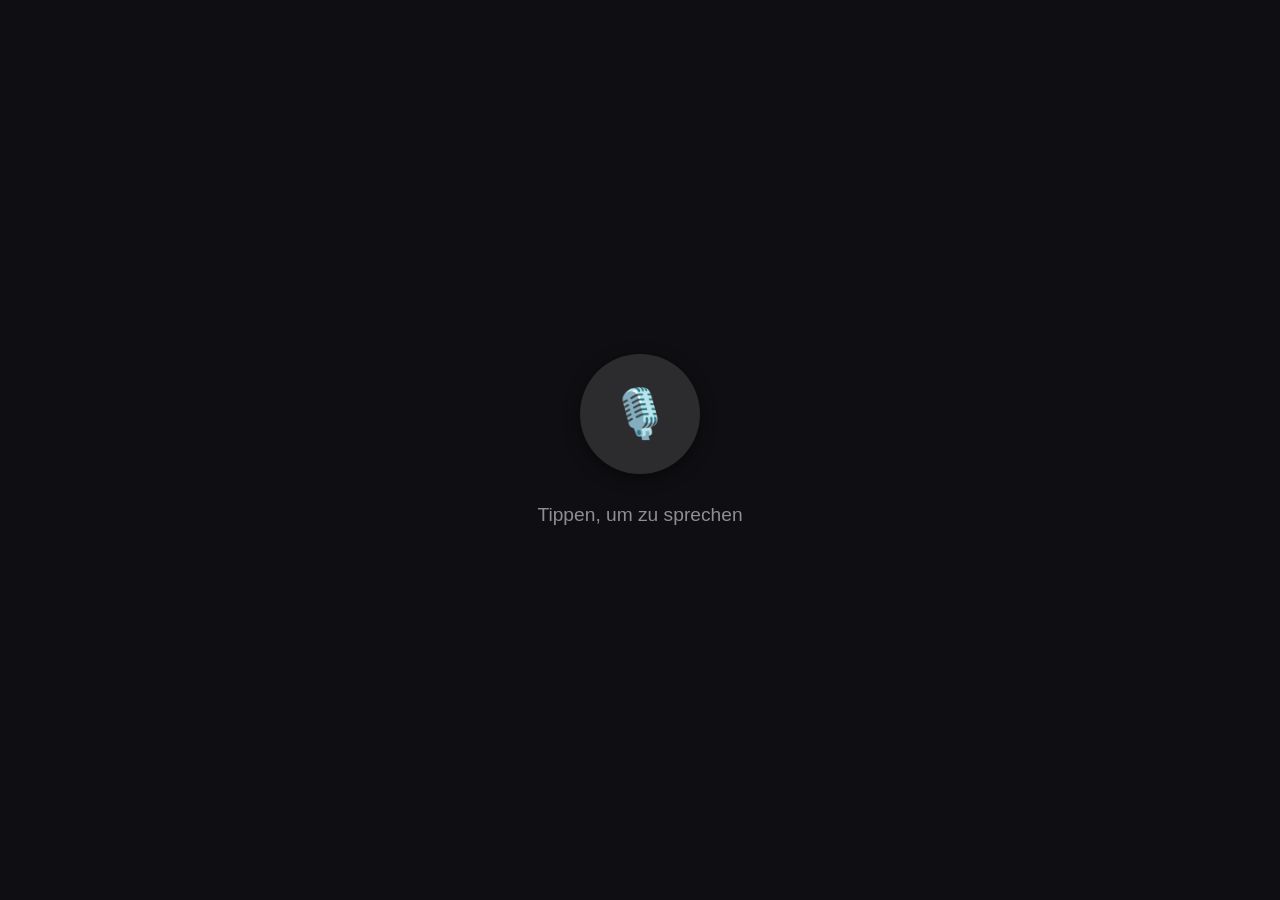
<file: index.html>
<!DOCTYPE html>
<html lang="de">
<head>
    <meta charset="UTF-8">
    <meta name="viewport" content="width=device-width, initial-scale=1.0">
    <title>Gassi-Jarvis</title>
    <style>
        body { font-family: -apple-system, sans-serif; display: flex; flex-direction: column; align-items: center; justify-content: center; height: 100vh; margin: 0; background: #0f0f13; color: white; }
        #micBtn { 
            width: 120px; height: 120px; border-radius: 50%; border: none; 
            background: #2c2c2e; color: white; font-size: 3rem; cursor: pointer; 
            box-shadow: 0 4px 15px rgba(0,0,0,0.5); transition: all 0.3s ease;
        }
        #micBtn.listening { background: #ff453a; box-shadow: 0 0 30px rgba(255, 69, 58, 0.8); transform: scale(1.1); }
        #micBtn.thinking { background: #0a84ff; animation: pulse 1.5s infinite; }
        #status { margin-top: 30px; font-size: 1.2rem; color: #8e8e93; text-align: center; max-width: 80%; }
        
        @keyframes pulse {
            0% { transform: scale(1); box-shadow: 0 0 0 0 rgba(10, 132, 255, 0.7); }
            70% { transform: scale(1.05); box-shadow: 0 0 0 20px rgba(10, 132, 255, 0); }
            100% { transform: scale(1); box-shadow: 0 0 0 0 rgba(10, 132, 255, 0); }
        }
    </style>
</head>
<body>
    
    <button id="micBtn">🎙️</button>
    <p id="status">Tippen, um zu sprechen</p>

    <script>
        const micBtn = document.getElementById('micBtn');
        const statusText = document.getElementById('status');

        // Web Speech API initialisieren (Chrome & Safari Support)
        const SpeechRecognition = window.SpeechRecognition || window.webkitSpeechRecognition;
        
        if (!SpeechRecognition) {
            statusText.innerText = "Dein Browser unterstützt keine Spracherkennung. Nutze Chrome oder Safari.";
            micBtn.style.display = 'none';
        } else {
            const recognition = new SpeechRecognition();
            recognition.lang = 'de-DE';
            recognition.interimResults = false; // Wir wollen nur den fertigen Satz

            // 1. Klick auf den Mikrofon-Button
            micBtn.addEventListener('click', () => {
                recognition.start();
                micBtn.classList.add('listening');
                statusText.innerText = "Ich höre zu...";
            });

            // 2. Sprache wurde erkannt
            recognition.onresult = async (event) => {
                const transcript = event.results[0][0].transcript;
                micBtn.classList.remove('listening');
                micBtn.classList.add('thinking');
                statusText.innerText = `Du: "${transcript}"\nJarvis denkt nach...`;

                try {
                    // Sende den erkannten Text an unser Backend
            const response = await fetch('/api/chat', {
                method: 'POST',
                headers: { 'Content-Type': 'application/json' },
                body: JSON.stringify({
                            session_id: "voice_walk_01",
                    timestamp: new Date().toISOString(),
                            payload: { type: "text", content: transcript }
                })
            });

            const data = await response.json();
                    statusText.innerText = `Jarvis: "${data.jarvis_response}"`;

                    // Audio abspielen
            if (data.audio_base64) {
                const audio = new Audio("data:audio/mp3;base64," + data.audio_base64);
                audio.play();
            }
                } catch (error) {
                    statusText.innerText = "Fehler bei der Server-Verbindung.";
                } finally {
                    micBtn.classList.remove('thinking');
                }
            };

            // Falls die Spracherkennung abbricht
            recognition.onspeechend = () => {
                recognition.stop();
            };
            
            recognition.onerror = (event) => {
                micBtn.classList.remove('listening');
                statusText.innerText = `Fehler beim Hören: ${event.error}`;
            };
        }
    </script>
</body>
</html>
</file>
